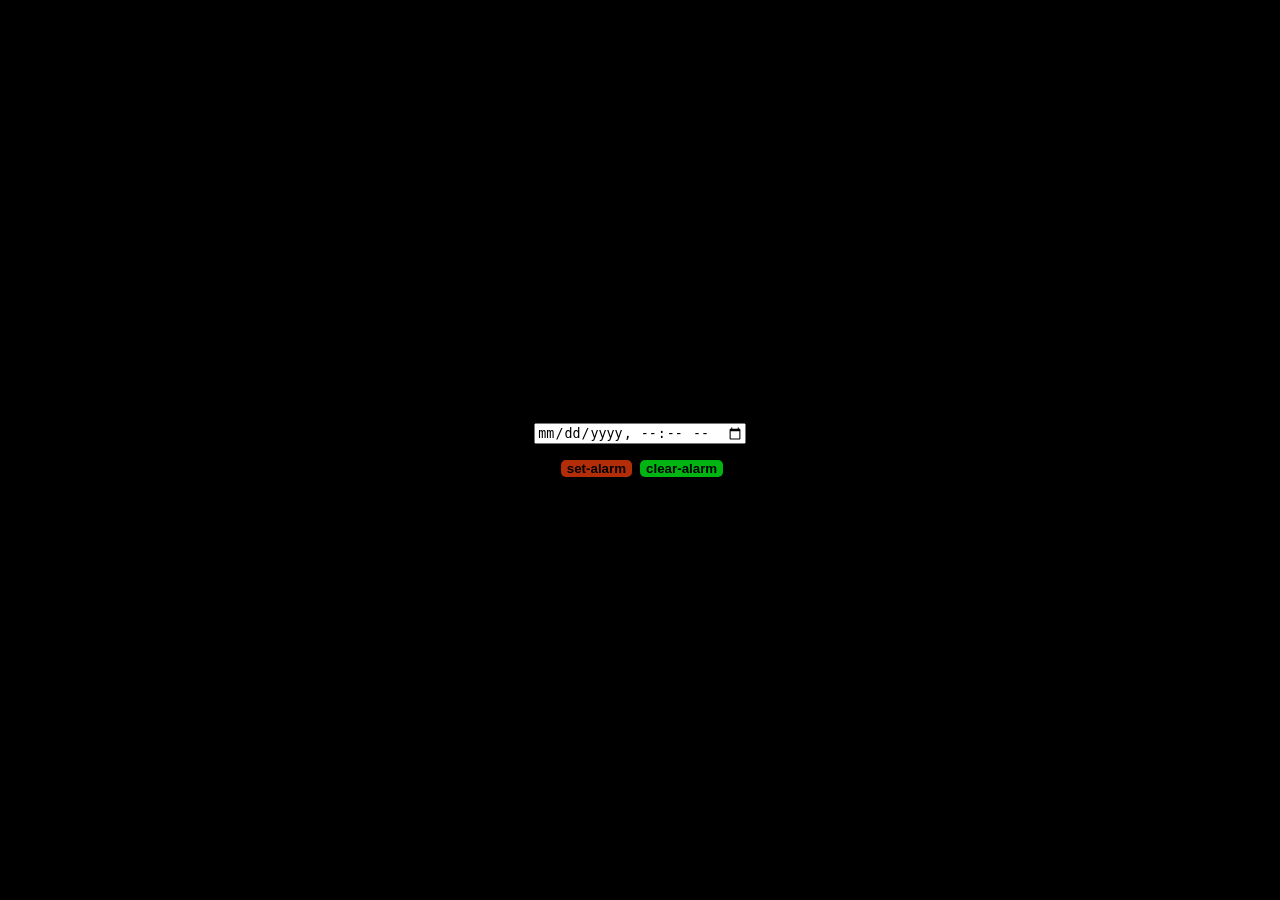
<file: index.html>
<!DOCTYPE html>
<html lang="en">
<head>
    <meta charset="UTF-8">
    <meta name="viewport" content="width=device-width, initial-scale=1.0">
    <meta http-equiv="X-UA-Compatible" content="ie=edge">
    <title>Document</title>
    <link rel="stylesheet" href="alert.css">
    <script src="./index.js"></script>
</head>
<body>
    <section class="container">
        <div id="clock"></div>
        <input onchange="setAlarmTime(this.value)" type="datetime-local" name="alarmTime" id="">
        <div class="controlls">
            <button onclick="setAlarm()" class="button set-alarm">set-alarm</button>
            <button onclick="clearAlarm()" class="button clear-alarm">clear-alarm</button>
        </div>
    </section>

</body>
</html>
</file>
<file: alert.css>
*{
    box-sizing: border-box;
}
body{
    background-color: black; 
    margin: 0%;
    padding: 0%;
}
.container{
    min-height: 100vh;
    display: flex;
    flex-direction: column;
    justify-content: center;
    align-items: center;
}
#clock{
    font-family: -apple-system, BlinkMacSystemFont, 'Segoe UI', Roboto, Oxygen, Ubuntu, Cantarell, 'Open Sans', 'Helvetica Neue', sans-serif ;
    font-size: 15vw;
    color: green;
    /* background-color: green; */
    background-clip: text;
}
.controlls{
    margin-top: 15px
}
.button{
    font-weight: bold;
    border-radius: 5px;
    border: none;
    padding: 4px, 8px;
    margin-left: 4px;
    cursor: pointer;
}
.set-alarm{
    background-color: rgba(200, 50, 10, 0.9)
}
.clear-alarm{
    background-color: rgba(00, 200, 20, 0.9)
}
</file>
